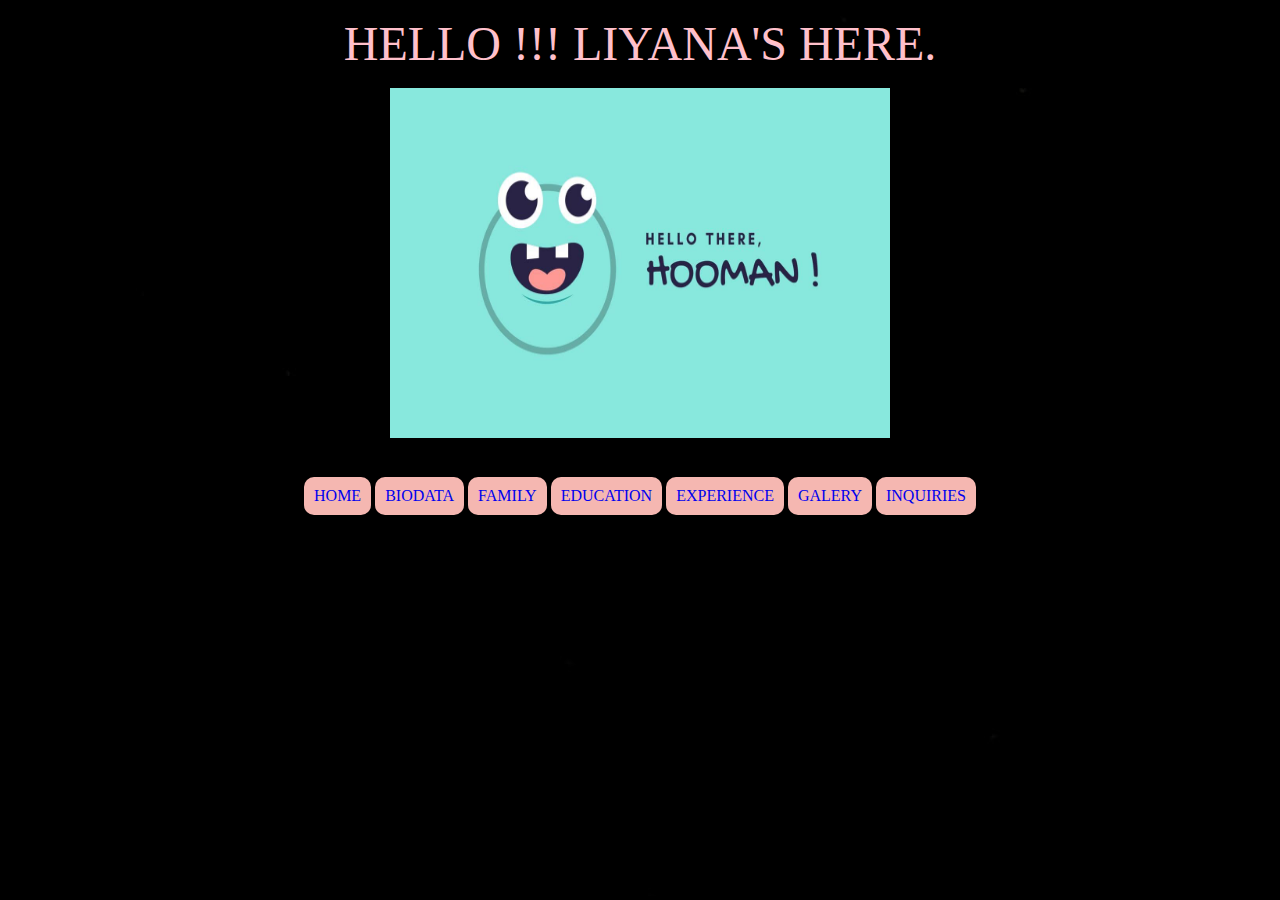
<file: index.html>
<!DOCTYPE html>
<html>
<head>
	<title>HOMEPAGE</title>
	<link rel="stylesheet" href="style.css">
</head>

<body background= "lk/black.jpg" width= "100%" height= "100%"/>

<p align="center"><font face = "sketch zone" size = "70"><font color = pink>HELLO !!! LIYANA'S HERE.</font></font></p>

 <p align="center">
    <img src = "lk/1.jpg" width = "500" height = "350" alt = "about" border = "1"/>


<body>

	<br><br>
<p align="center">

<a href="index.html">HOME</a>
<a href="biodata.html">BIODATA</a>
<a href="keluarga.html">FAMILY</a>
<a href="education.html">EDUCATION</a>
<a href="experience.html">EXPERIENCE</a>
<a href="galery.html">GALERY</a>
<a href="inquiries.html">INQUIRIES</a>


</body>
</html>
</file>
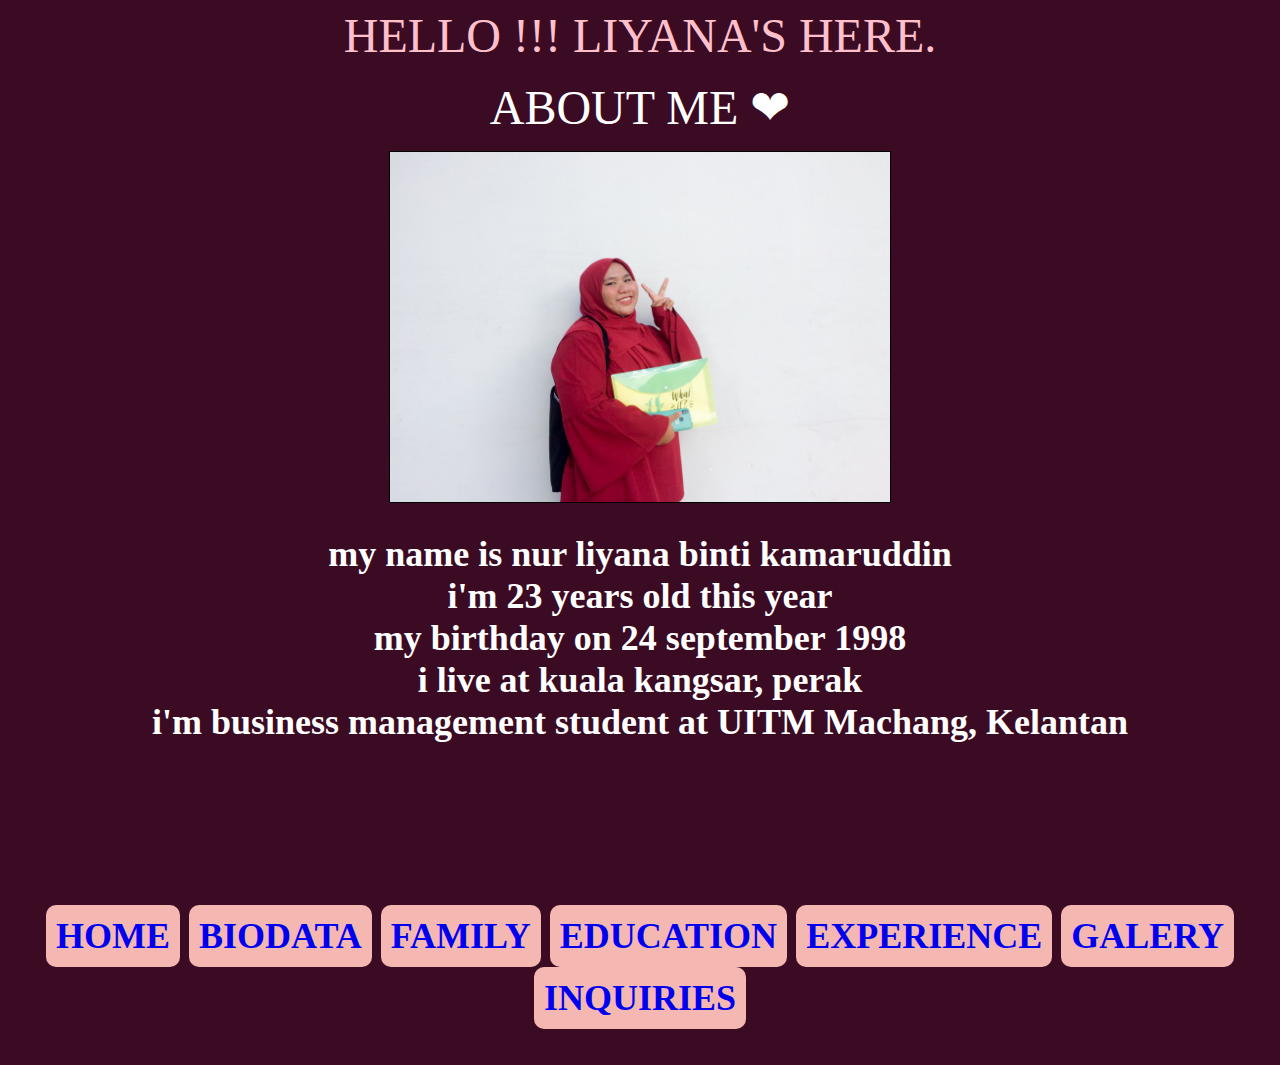
<file: biodata.html>
<html>
	<head>
		<title>MY BIODATA</title>
		<link rel="stylesheet" href="style.css">
	</head>

	<p align="center">
	<p align="center"><font face = "sketch zone" size = "70"><font color = pink>HELLO !!! LIYANA'S HERE.</font></font></p>



<body>



  <p align="center"><font face = "paper flowers" size = "70"><font color = "white">ABOUT ME ❤ </font></font></p>	
    <p align="center">
    <img src = "lk/nana.jpg" width = "500" height = "350" alt = "about" border = "1"/>
    
 <p align = "center"><font face = "internet friends" size = "5">	

<center><center/><font color = "white"/>
<h2>my name is nur liyana binti kamaruddin<font color = "white"</h2>
	<br>
i'm 23 years old this year
<br>
my birthday on 24 september 1998
<br>
i live at kuala kangsar, perak
<br>
i'm business management student at UITM Machang, Kelantan

<br><br>

<br><br>
<p align="center">

<a href="index.html">HOME</a>
<a href="biodata.html">BIODATA</a>
<a href="keluarga.html">FAMILY</a>
<a href="education.html">EDUCATION</a>
<a href="experience.html">EXPERIENCE</a>
<a href="galery.html">GALERY</a>
<a href="inquiries.html">INQUIRIES</a>



</body>
</html>
</file>
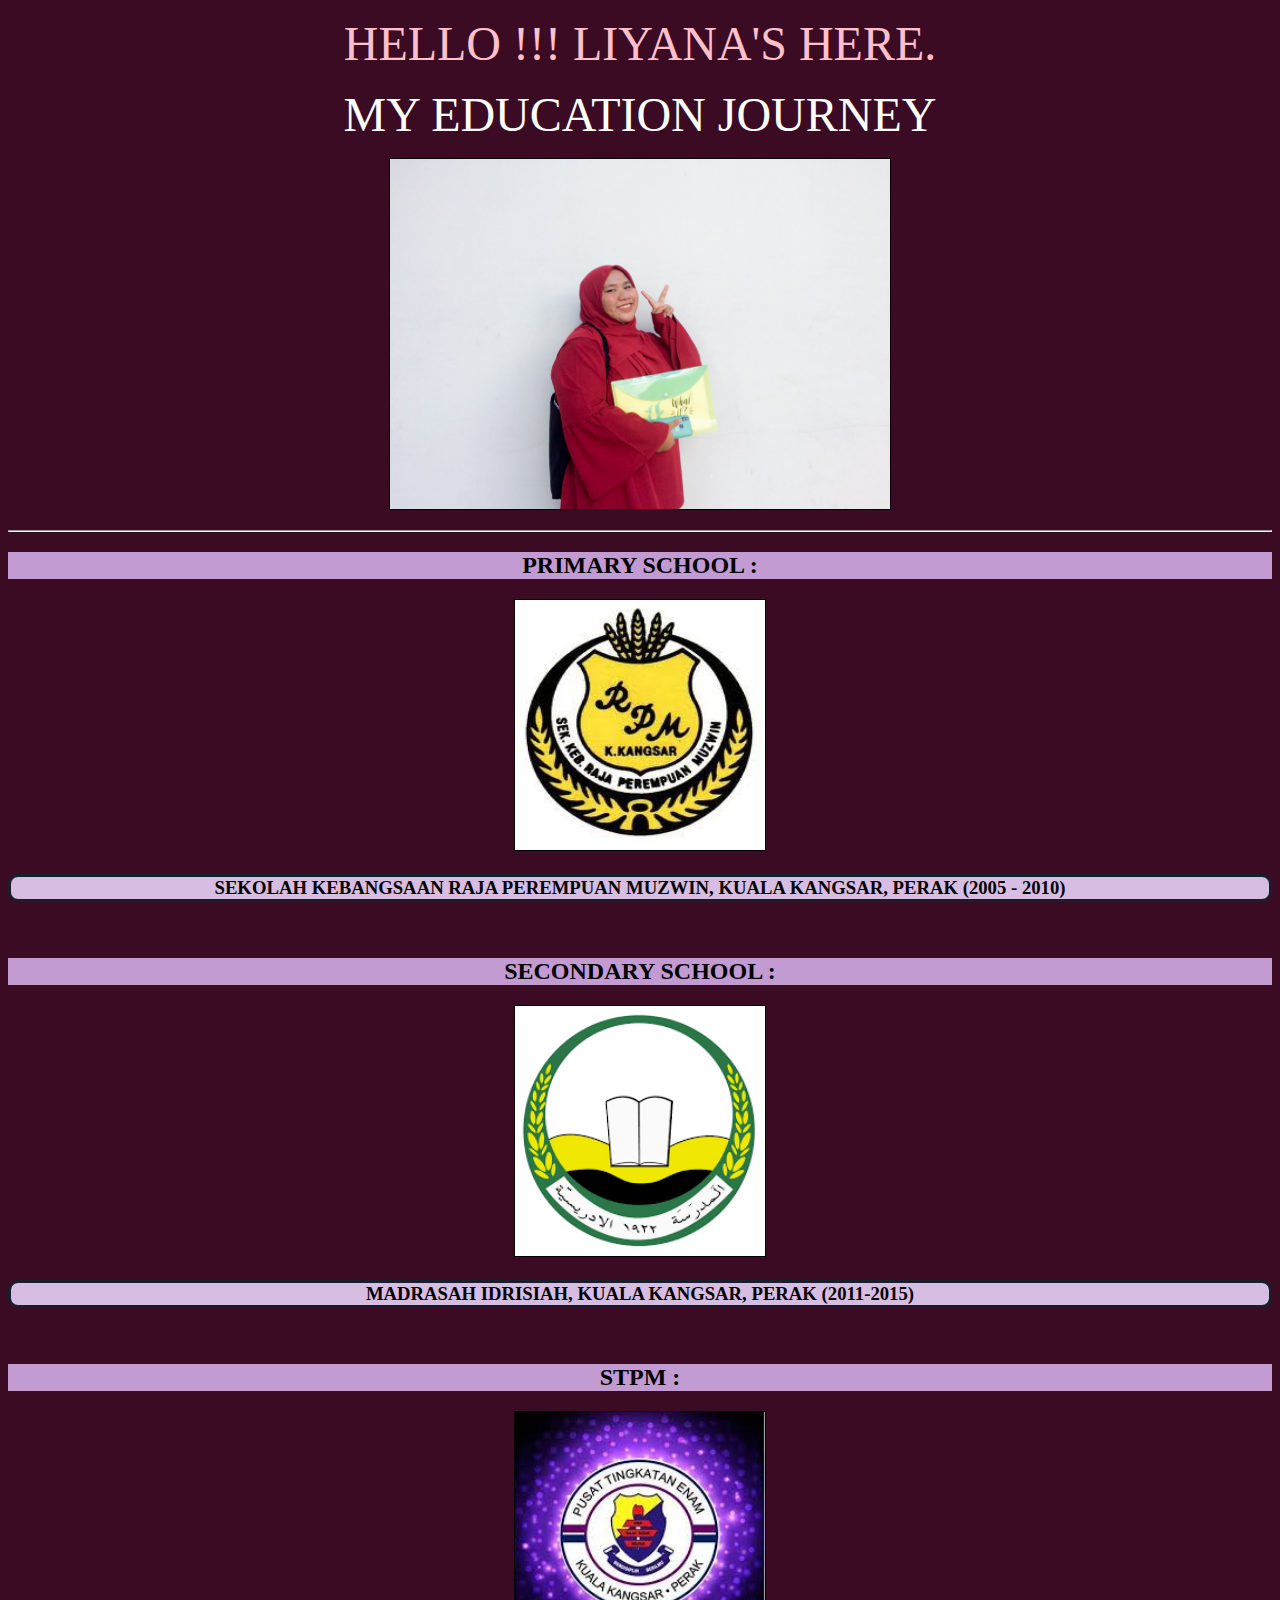
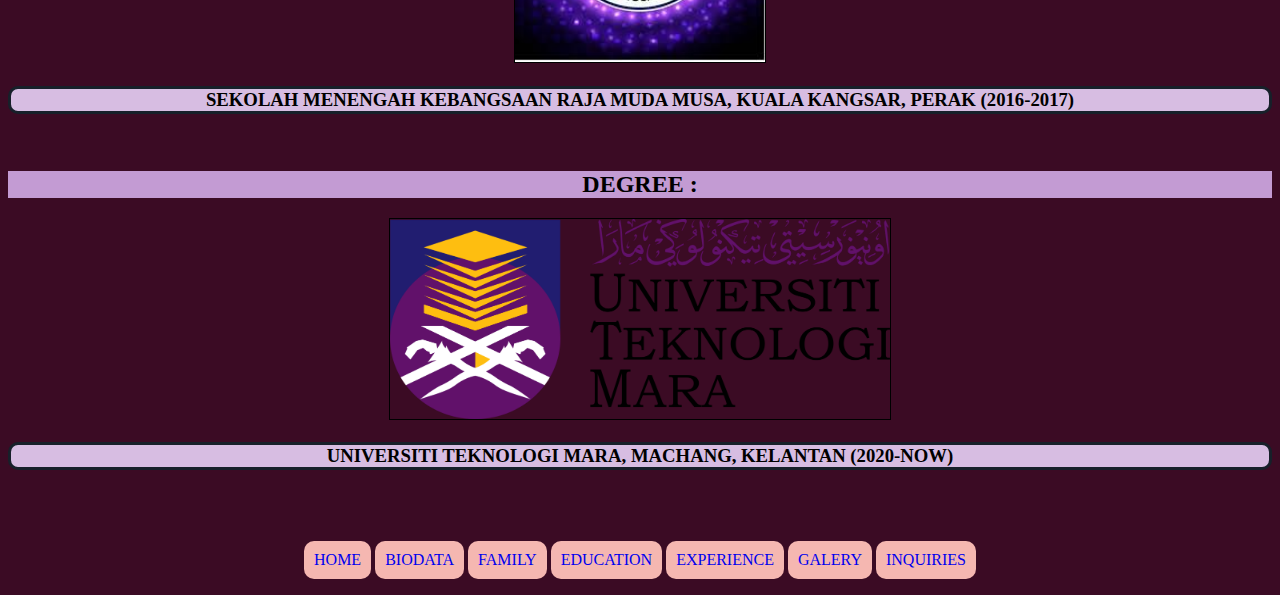
<file: education.html>
<!DOCTYPE html>
<html>
<head>
	<title>LIYANA EDUCATION</title>
	<link rel="stylesheet" href="style.css">
</head>
<p align="center"><font face = "sketch zone" size = "70"><font color = pink>HELLO !!! LIYANA'S HERE.</font></font></p>

<body>



  <p align="center"><font face = "paper flowers" size = "70"><font color = "white">MY EDUCATION JOURNEY</font></font></p>	
    <p align="center">
    <img src = "lk/nana.jpg" width = "500" height = "350" alt = "about" border = "1"/>

    <br>
    <hr><center>
    <p align="center">
	<h2 style="background-color: #C39BD3;">PRIMARY SCHOOL :</h2>

<p align="center">
    <img src = "lk/3.jpg" width = "250" height = "250" alt = "about" border = "1"/>
	    <p align="center">

     <h3 style="background-color: #D7BDE2;">SEKOLAH KEBANGSAAN RAJA PEREMPUAN MUZWIN, KUALA KANGSAR, PERAK  (2005 - 2010)</h3>
      


<br>
	
	<h2 style="background-color: #C39BD3;">SECONDARY SCHOOL :</h2>

<p align="center">
    <img src = "lk/34.png" width = "250" height = "250" alt = "about" border = "1"/>
    
     <h3 style="background-color: #D7BDE2;">MADRASAH IDRISIAH, KUALA KANGSAR, PERAK  (2011-2015)</h3>

<br>

	<h2 style="background-color: #C39BD3;">STPM :</h2>

<p align="center">
    <img src = "lk/35.jfif" width = "250" height = "250" alt = "about" border = "1"/>
    
     <h3 style="background-color: #D7BDE2;">SEKOLAH MENENGAH KEBANGSAAN RAJA MUDA MUSA, KUALA KANGSAR, PERAK  (2016-2017)</h3>

<br>

	<h2 style="background-color: #C39BD3;">DEGREE  :</h2>

<p align="center">
    <img src = "lk/36.png" width = "500" height = "200" alt = "about" border = "1"/>
    
     <h3 style="background-color: #D7BDE2;">UNIVERSITI TEKNOLOGI MARA, MACHANG, KELANTAN  (2020-NOW)</h3>




<br><br>
<p align="center">

<a href="index.html">HOME</a>
<a href="biodata.html">BIODATA</a>
<a href="keluarga.html">FAMILY</a>
<a href="education.html">EDUCATION</a>
<a href="experience.html">EXPERIENCE</a>
<a href="galery.html">GALERY</a>
<a href="inquiries.html">INQUIRIES</a>


</body>
</html>
</file>
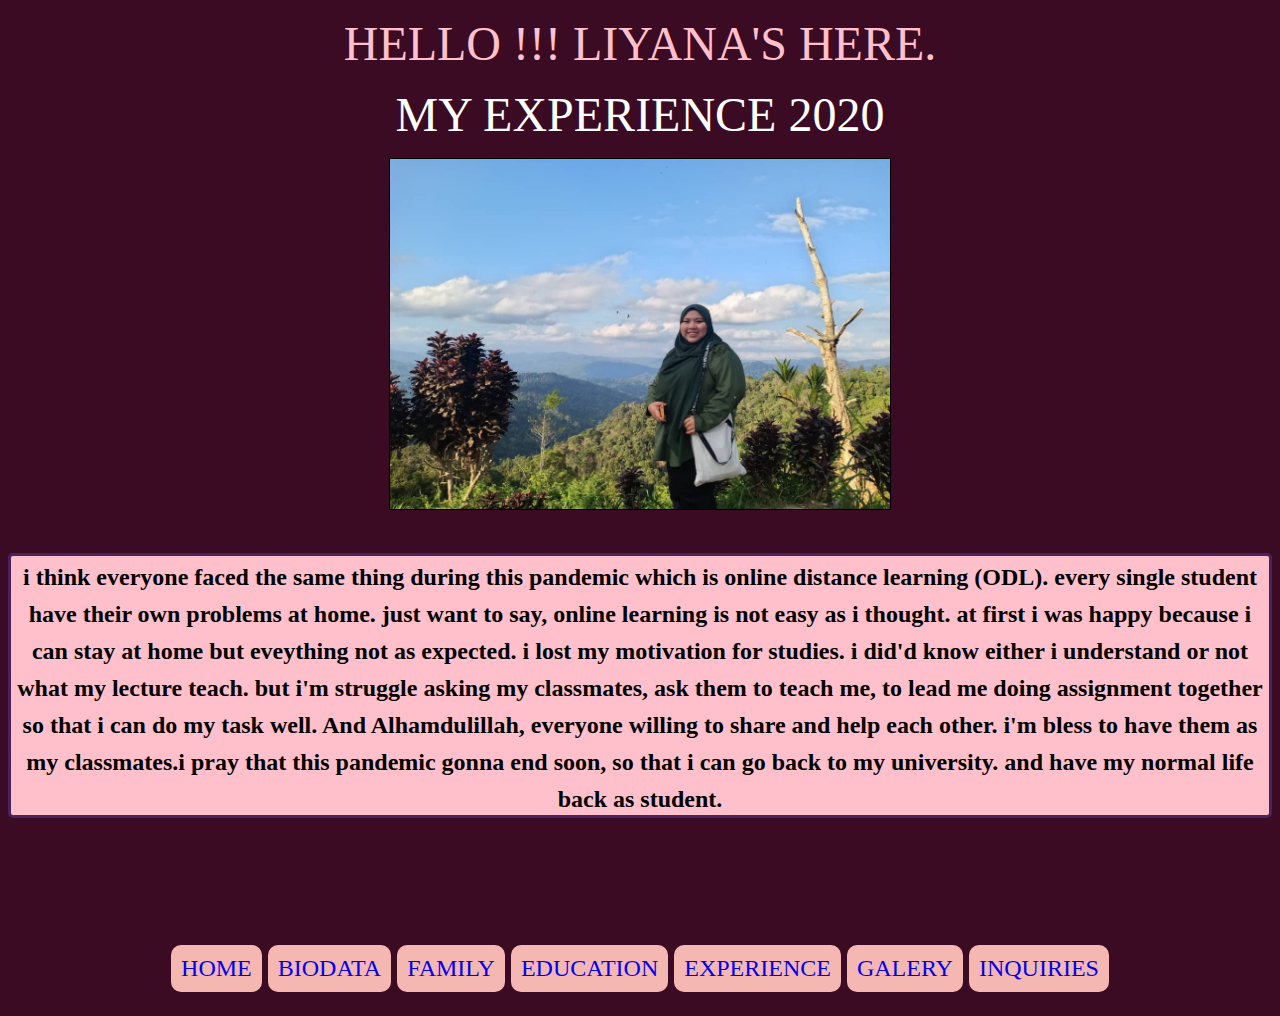
<file: experience.html>
<!DOCTYPE html>
<html>
<head>
	<title>MY EXPERIENCE</title>
	<link rel="stylesheet" href="style.css">
</head>
<p align="center"><font face = "sketch zone" size = "70"><font color = pink>HELLO !!! LIYANA'S HERE.</font></font></p>

<body>

	

  <p align="center"><font face = "paper flowers" size = "70"><font color = "white">MY EXPERIENCE 2020</font></font></p>	
    <p align="center">
    <img src = "lk/ekey.jpg" width = "500" height = "350" alt = "about" border = "1"/>
<br><br>

 <p align = "center"><font face = "Narkisim" size = "5"><font color = "black">

<center><h1 style="background-color:  #FFC0CB;"><font face = "sweet purple" size = "5">i think everyone faced the same thing during this pandemic which is online distance learning (ODL). every single student have their own problems at home. just want to say, online learning is not easy as i thought. at first i was happy because i can stay at home but eveything not as expected. i lost my motivation for studies. i did'd know either i understand or not what my lecture teach. but i'm struggle asking my classmates, ask them to teach me, to lead me doing assignment together so that i can do my task well. And Alhamdulillah, everyone willing to share and help each other. i'm bless to have them as my classmates.i pray that this pandemic gonna end soon, so that i can go back to my university. and have my normal life back as student.<center></h1>
<br>
    	<br><br>
<p align="center">

<a href="index.html">HOME</a>
<a href="biodata.html">BIODATA</a>
<a href="keluarga.html">FAMILY</a>
<a href="education.html">EDUCATION</a>
<a href="experience.html">EXPERIENCE</a>
<a href="galery.html">GALERY</a>
<a href="inquiries.html">INQUIRIES</a>


                                            

</body>
</html>
</file>
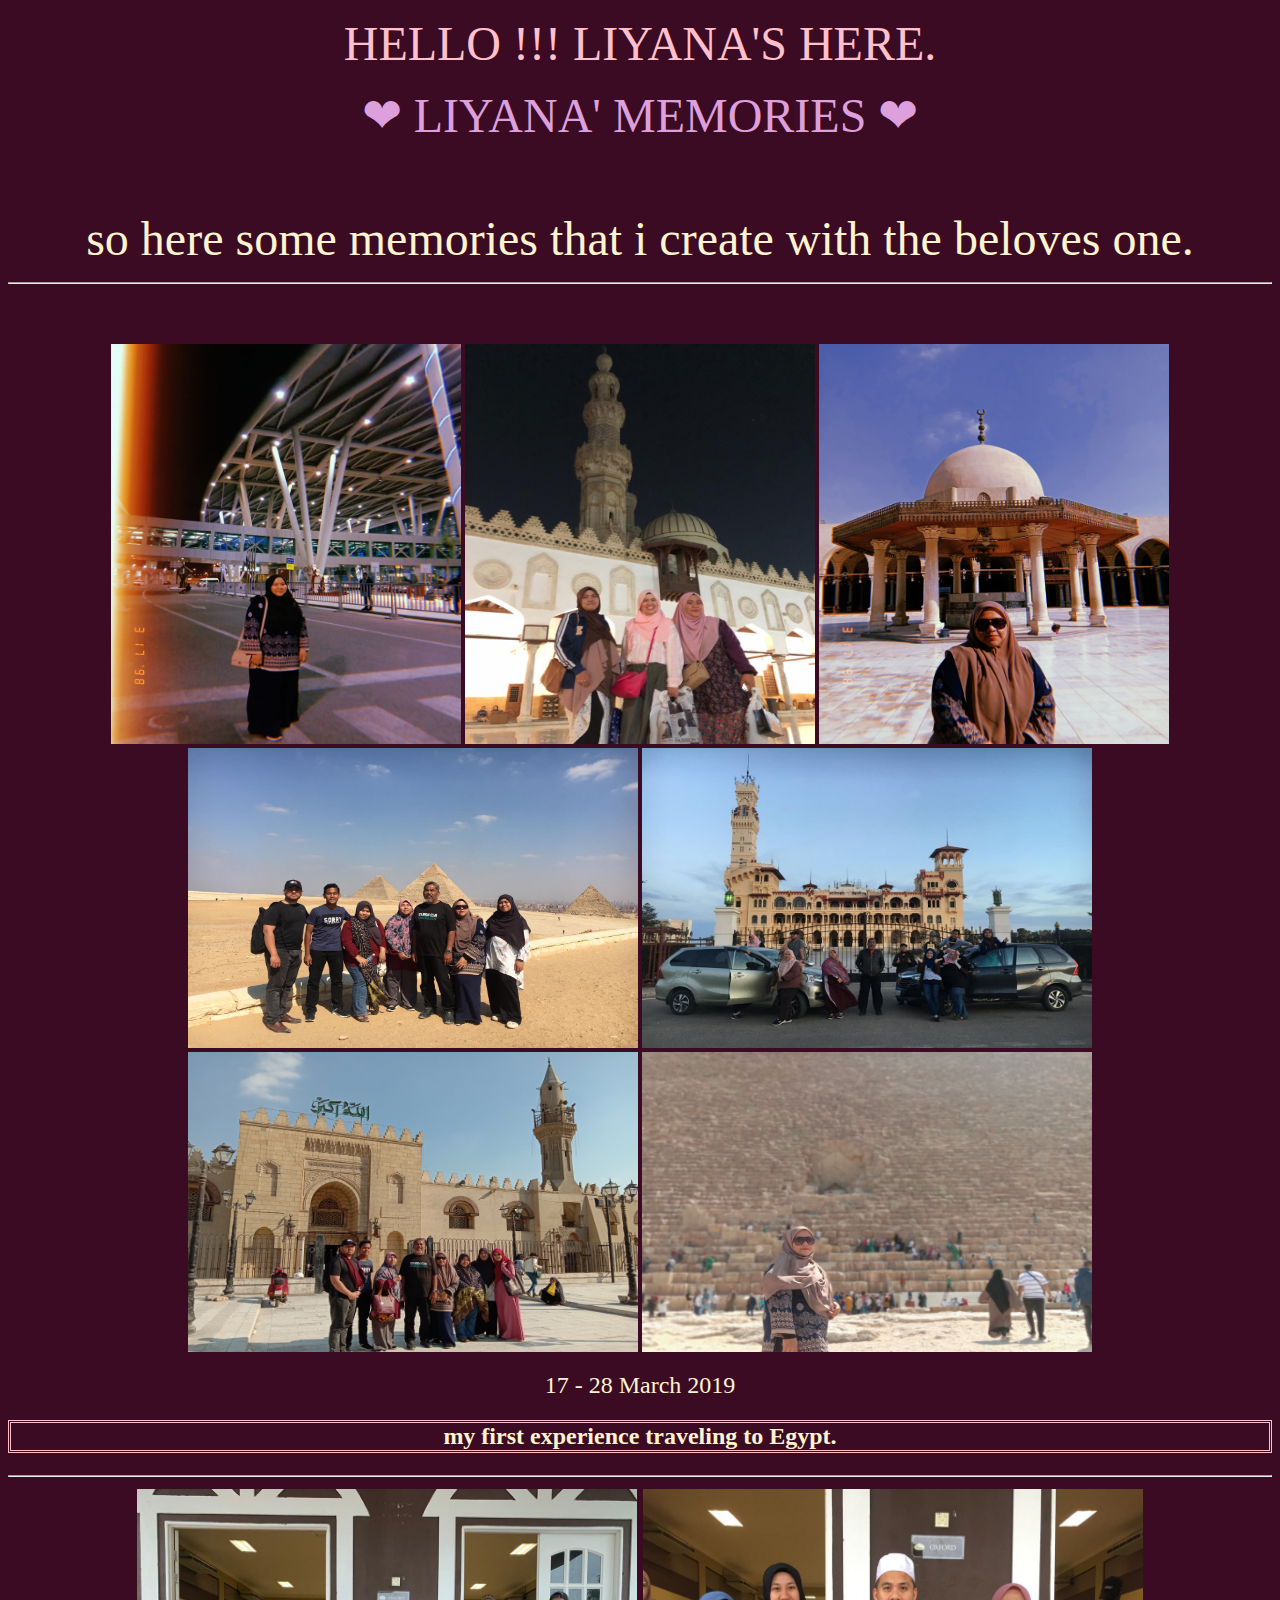
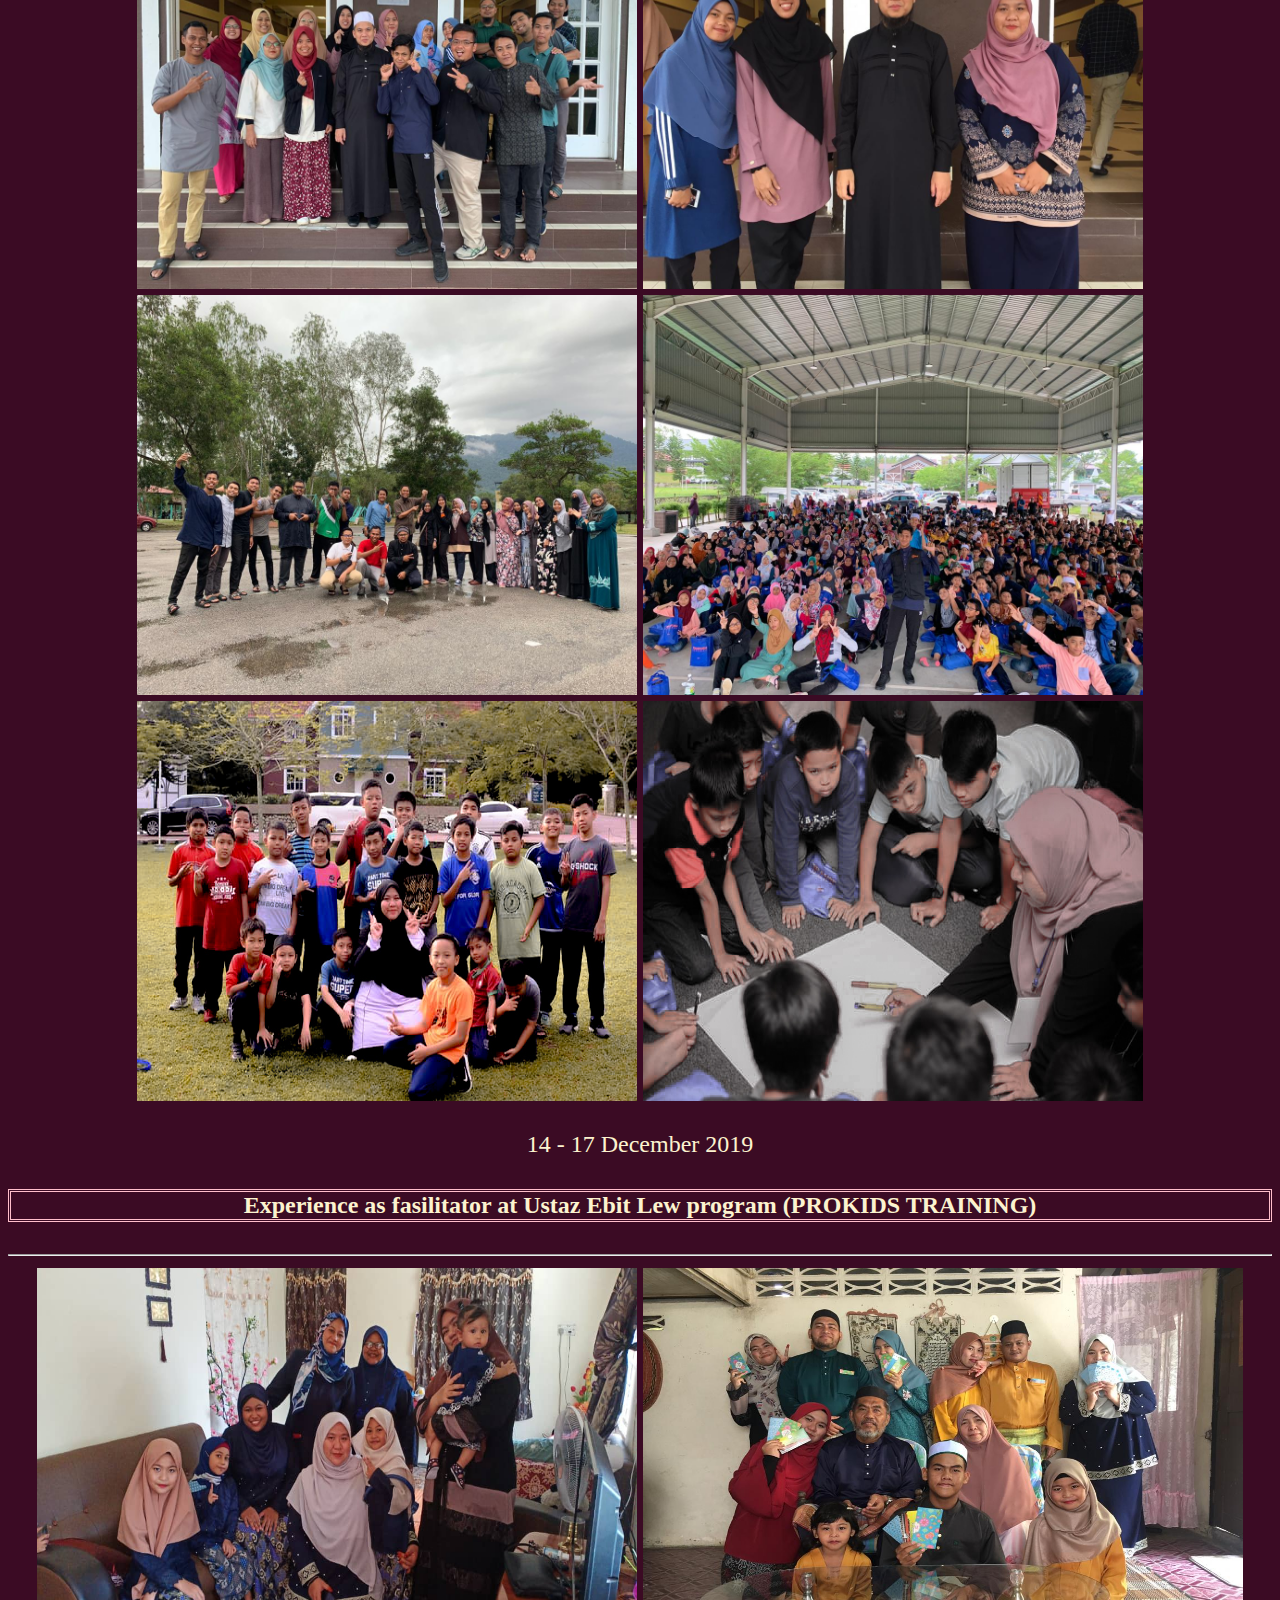
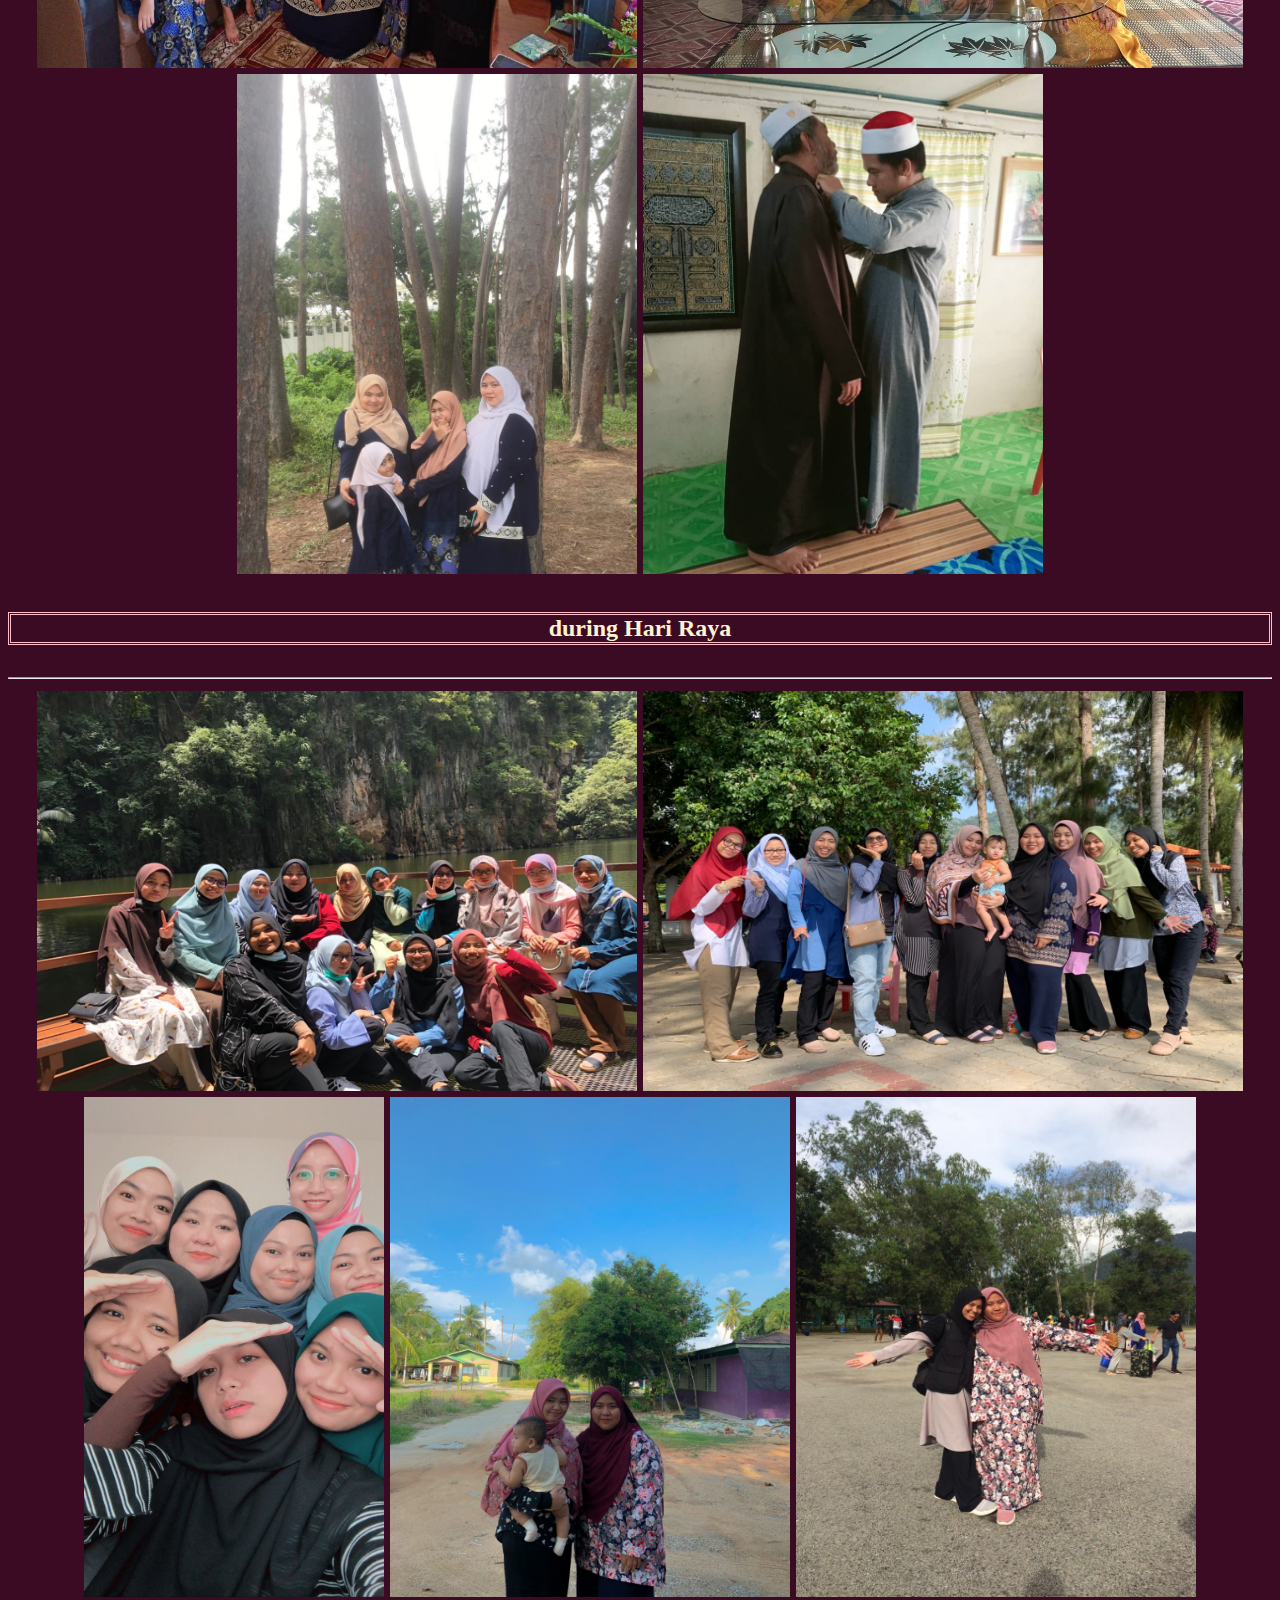
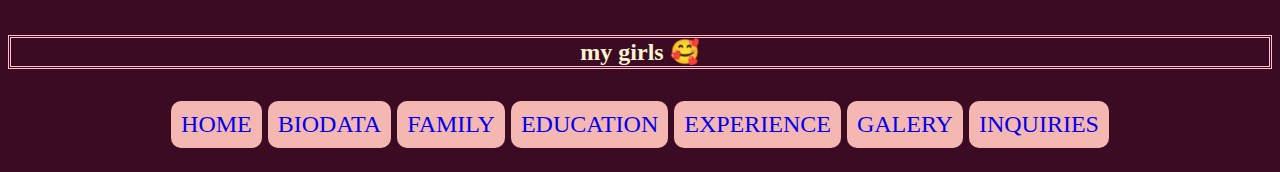
<file: galery.html>
<!DOCTYPE html>
<html>
<head>
	<title>LIYANA GALERY 2020</title>
	<link rel="stylesheet" href="style.css">
</head>
<p align="center"><font face = "sketch zone" size = "70"><font color = pink>HELLO !!! LIYANA'S HERE.</font></font></p>

<body>


	
	  <p align="center"><font face = "Paper Flowers" size="40"><font color =plum> ❤ LIYANA' MEMORIES ❤</font></font></p>

	  <br><br>
	 <center>
	 
 <p align="center"><font face= "sweet purple" size = "10"><font color = "#FCF3CF"> so here some memories that i create with the beloves one.  </font></font></p>

 <hr>

<br><br>
   <p align="center">
   <img src = "lk/58.jpg" width = "350" height = "400"/>  
   <img src = "lk/m2.jpg" width = "350" height = "400"/>
   <img src = "lk/m6.jpg" width = "350" height = "400"/>
   <img src = "lk/36.jpg" width = "450" height = "300"/>   
   <img src = "lk/60.jpg" width = "450" height = "300"/>
   <img src = "lk/m5.jpg" width = "450" height = "300"/>
   <img src = "lk/59.jpg" width = "450" height = "300"/>
  



 <p><font face="cheri" size = "5"><font color = "#FCF3CF">
 17 - 28 March 2019
 <br>

 <h4>my first experience traveling to Egypt. </h4>
<hr> 

   <img src = "lk/pk6.jpg" width = "500" height = "400"/>   
   <img src = "lk/pk1.jpg" width = "500" height = "400"/>
   <img src = "lk/pk9.jpg" width = "500" height = "400"/>
   <img src = "lk/pk7.jpg" width = "500" height = "400"/>
   <img src = "lk/pk3.jpeg" width = "500" height = "400"/>
   <img src = "lk/pk4.jpeg" width = "500" height = "400"/>
  
  <p><font face="cheri" size = "5"><font color = "#FCF3CF">
 14 - 17 December 2019
 <br>
<h4>Experience as fasilitator at Ustaz Ebit Lew program (PROKIDS TRAINING)</h4>

<hr>

 <img src = "lk/r2.jpg" width = "600" height = "400"/>   
   <img src = "lk/r5.jpg" width = "600" height = "400"/>
   <br>
   <img src = "lk/r1.jpg" width = "400" height = "500"/>
   <img src = "lk/r3.jpg" width = "400" height = "500"/>

     <p><font face="cheri" size = "5"><font color = "#FCF3CF">
      <h4>during Hari Raya </h4>

<hr>

   <img src = "lk/v1.jpg" width = "600" height = "400"/>   
   <img src = "lk/v2.jpg" width = "600" height = "400"/>
   <br>
   <img src = "lk/v3.jpg" width = "300" height = "500"/>
   <img src = "lk/v4.jpeg" width = "400" height = "500"/>
    <img src = "lk/v5.jpg" width = "400" height = "500"/>

     <p><font face="cheri" size = "5"><font color = "#FCF3CF">
      <h4>my girls 🥰</h4>




<p align="center">
<a href="index.html">HOME</a>
<a href="biodata.html">BIODATA</a>
<a href="keluarga.html">FAMILY</a>
<a href="education.html">EDUCATION</a>
<a href="experience.html">EXPERIENCE</a>
<a href="galery.html">GALERY</a>
<a href="inquiries.html">INQUIRIES</a>



</body>
</html>
</file>
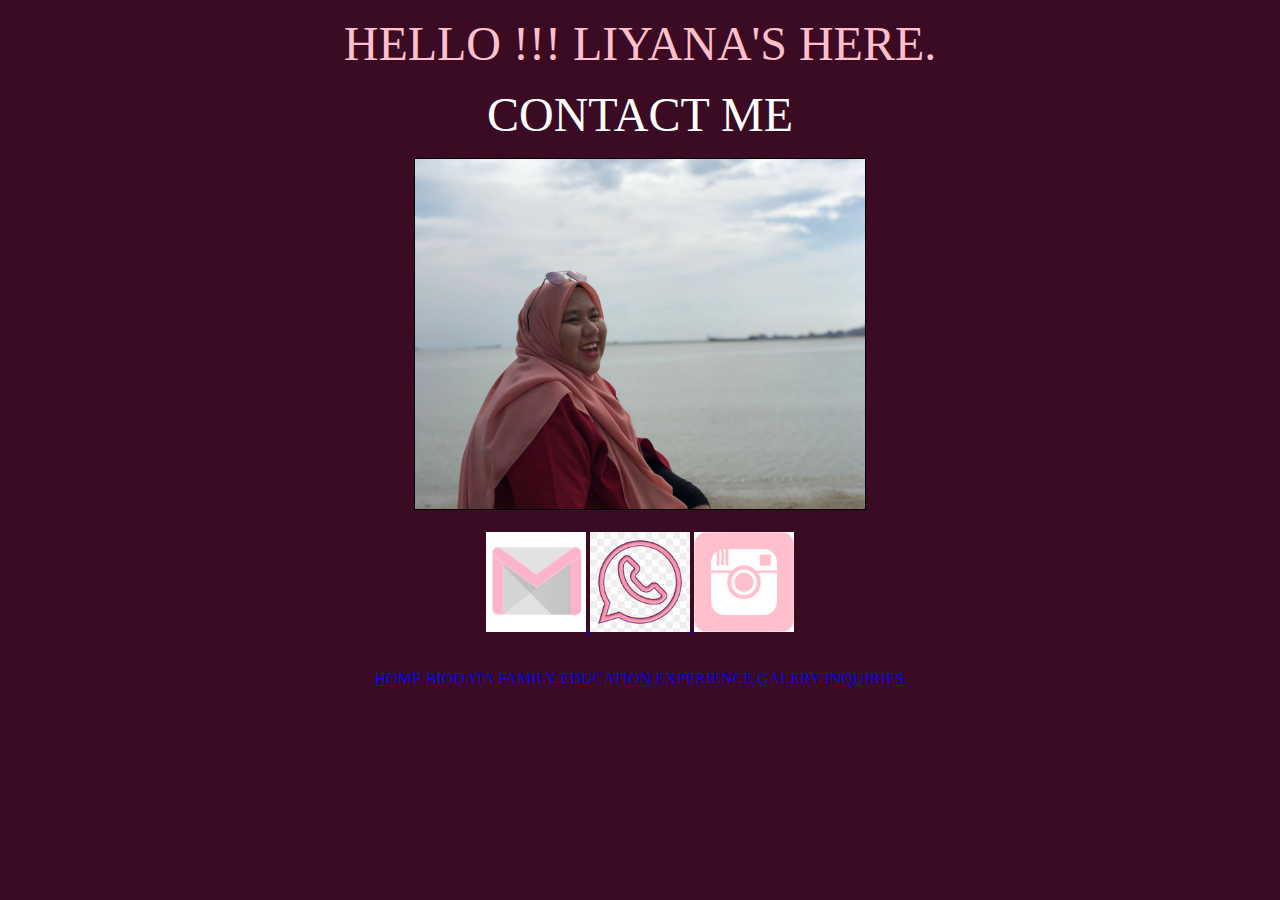
<file: inquiries.html>
<!DOCTYPE html>
<html>
<head>
	<title>inquiries</title>

<body background= "lk/pepel.png" width= "1000%" height= "1000%">
</head>
<p align="center"><font face = "sketch zone" size = "70"><font color = pink>HELLO !!! LIYANA'S HERE.</font></font></p>

		




<p align="center"><font face = "paper flowers" size = "70"><font color = "white">CONTACT ME </font></font></p> 
 <p align="center">
    <img src = "lk/38.jpg" width = "450" height = "350" alt = "about" border = "1"/>
<br><br>


<a href="mailto:elkey2498@gmail.com"><img src="lk/gmail.jpg" height="100" width="100">
<a href="http://www.wasap.my/+60195117140"><img src="lk/wasap.jpg" height="100" width="100">
<a href="https://www.instagram.com/elkeybaik/"><img src="lk/ig.jpg"height="100" width="100" >


    
<br><br>

<p align="center">

<a href="index.html">HOME</a>
<a href="biodata.html">BIODATA</a>
<a href="keluarga.html">FAMILY</a>
<a href="education.html">EDUCATION</a>
<a href="experience.html">EXPERIENCE</a>
<a href="galery.html">GALERY</a>
<a href="inquiries.html">INQUIRIES</a>


</body>
</html>
</file>
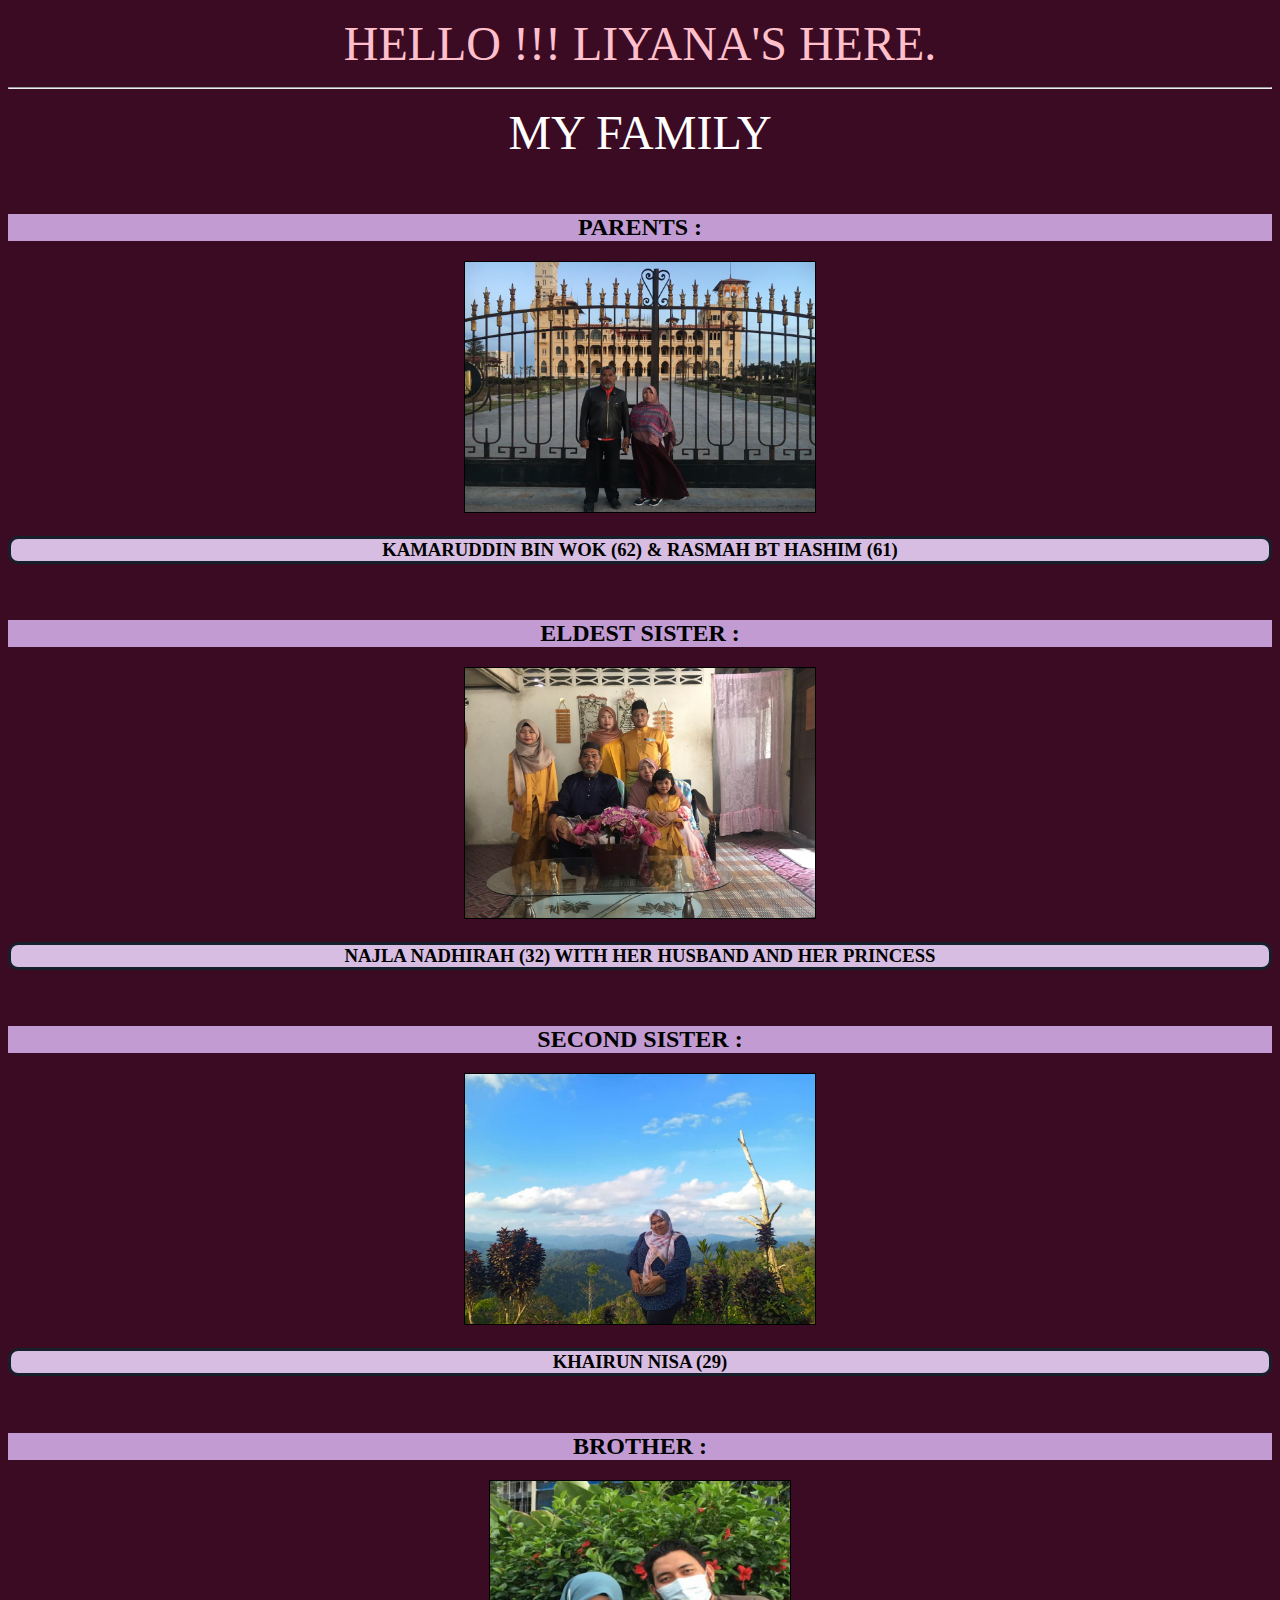
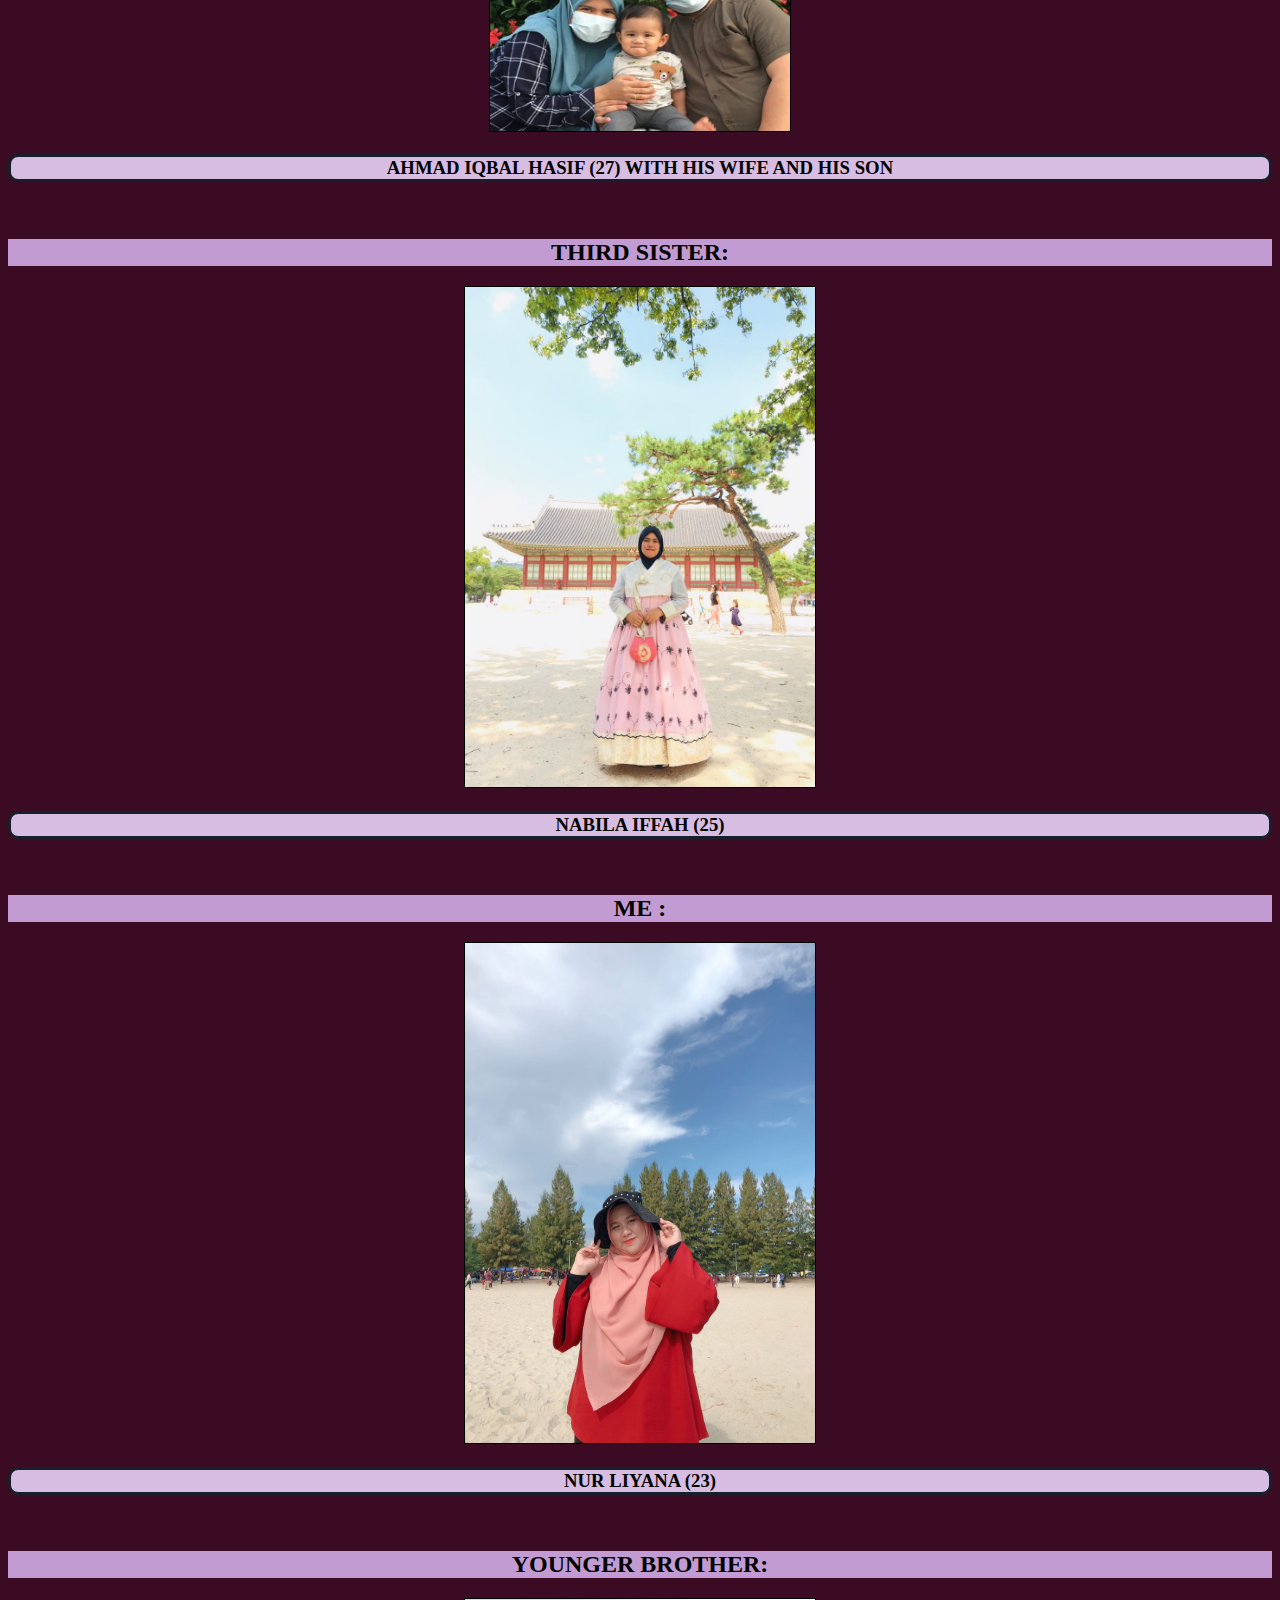
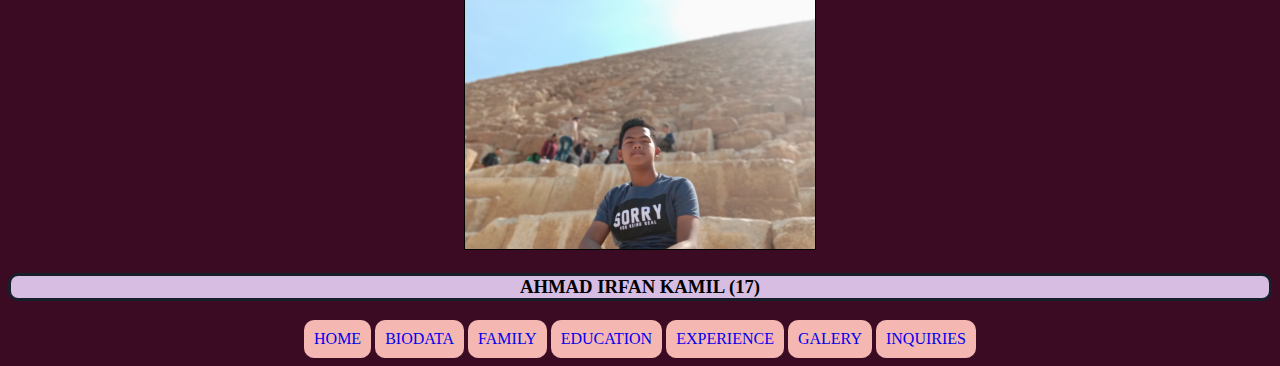
<file: keluarga.html>
<!DOCTYPE html>
<html>
<head>
	<title>MY FAMILY</title>
  <link rel="stylesheet" href="style.css">

</head>
<p align="center"><font face = "sketch zone" size = "70"><font color = pink>HELLO !!! LIYANA'S HERE.</font></font></p>



<body>
	<hr><center>  

 <p align="center"><font face = "paper flowers" size = "70"><font color = "white">MY FAMILY  </font></font></p> 

<br>

	<h2 style="background-color: #C39BD3;">PARENTS :</h2>

<p align="center">
    <img src = "lk/m4.jpg" width = "350" height = "250" alt = "about" border = "1"/>
    
     <h3 style="background-color: #D7BDE2;">KAMARUDDIN BIN WOK (62) & RASMAH BT HASHIM (61)</h3>
     <br>

<h2 style="background-color: #C39BD3;">ELDEST SISTER :</h2>

<p align="center">
    <img src = "lk/along.jpg" width = "350" height = "250" alt = "about" border = "1"/>
    
     <h3 style="background-color: #D7BDE2;">NAJLA NADHIRAH (32) WITH HER HUSBAND AND HER PRINCESS</h3>  
      <br>
   

<h2 style="background-color: #C39BD3;">SECOND SISTER :</h2>

<p align="center">
    <img src = "lk/angah.jpg" width = "350" height = "250" alt = "about" border = "1"/>
    
     <h3 style="background-color: #D7BDE2;">KHAIRUN NISA (29)</h3>
      <br>


<h2 style="background-color: #C39BD3;">BROTHER :</h2>

<p align="center">
    <img src = "lk/kibe.jfif" width = "300" height = "250" alt = "about" border = "1"/>
    
     <h3 style="background-color: #D7BDE2;">AHMAD IQBAL HASIF (27) WITH HIS WIFE AND HIS SON</h3>
      <br>


<h2 style="background-color: #C39BD3;">THIRD SISTER:</h2>

<p align="center">
    <img src = "lk/ila.jpg" width = "350" height = "500" alt = "about" border = "1"/>
    
     <h3 style="background-color: #D7BDE2;">NABILA IFFAH (25)</h3>
      <br>


<h2 style="background-color: #C39BD3;">ME :</h2>

<p align="center">
    <img src = "lk/liyana.jpg" width = "350" height = "500" alt = "about" border = "1"/>
    
     <h3 style="background-color: #D7BDE2;">NUR LIYANA (23)</h3>
      <br>


<h2 style="background-color: #C39BD3;">YOUNGER BROTHER:</h2>

<p align="center">
    <img src = "lk/ipan.jpg" width = "350" height = "250" alt = "about" border = "1"/>
    
     <h3 style="background-color: #D7BDE2;">AHMAD IRFAN KAMIL (17)</h3>

<a href="index.html">HOME</a>
<a href="biodata.html">BIODATA</a>
<a href="keluarga.html">FAMILY</a>
<a href="education.html">EDUCATION</a>
<a href="experience.html">EXPERIENCE</a>
<a href="galery.html">GALERY</a>
<a href="inquiries.html">INQUIRIES</a>


</body>
</html>
</file>
<file: style.css>
body 
	{
		background-color:#3B0B24;
	}

a:link, a:visited
	{
		background-color:#F5B7B1;
		color: :#17202A;
		font-family: Acme;
		padding: 10px;
		text-align: center;
		text-decoration: blink;
		display: inline-block;
		border-radius: 10px
	}

h1 
	{
		border: solid;
		border-color: #4A235A;
		border-radius: 5px
		
	}
	}

h2
	{
		
		border: solid;
		border-color: #4A235A;
		border-radius: 5px
	}


h3 
	{
		
		border: solid;
		border-color:#17202A;
		border-radius: 10px
	}

h4 
	{

		border: double;
		border-radius: 10px
		border-color:white;
		color: pink;
		font-family: oliver;


	}
</file>
